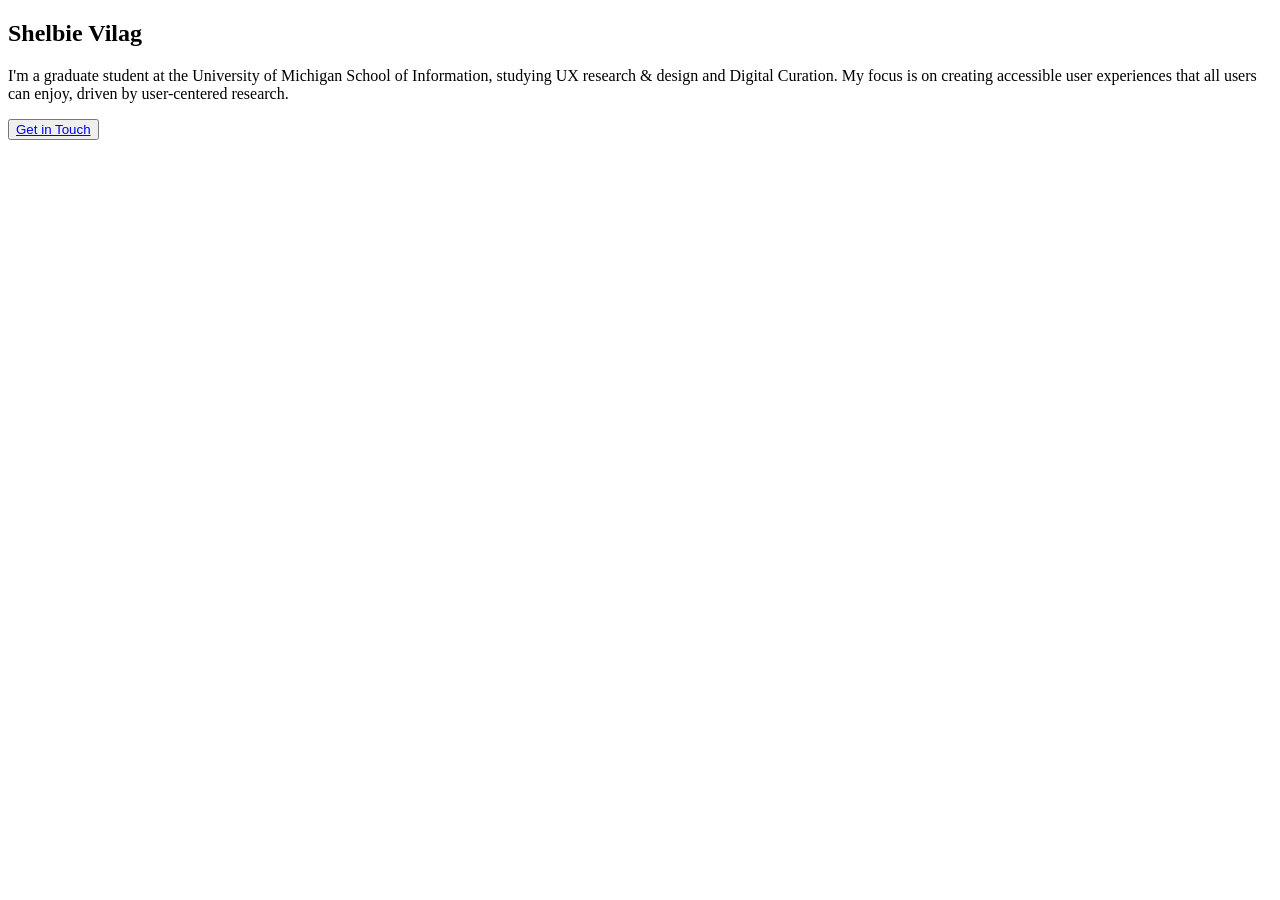
<file: info.html>
<!DOCTYPE html>
<html>
    <head>

    </head>
    <body>
        <header>

        </header>
        <main>
            <h2 id="">Shelbie Vilag</h2>
                    <p id="">
                        I'm a graduate student at the University of Michigan School of Information,
                        studying UX research & design and Digital Curation. My focus is on creating
                        accessible user experiences that all users can enjoy, driven by user-centered
                        research.
                    </p>
                    <button type="button" id="contact-me"><a href="contact.html">Get in Touch</a></button>
        </main>
        <footer>
            
        </footer>
    </body>
</html>
</file>
